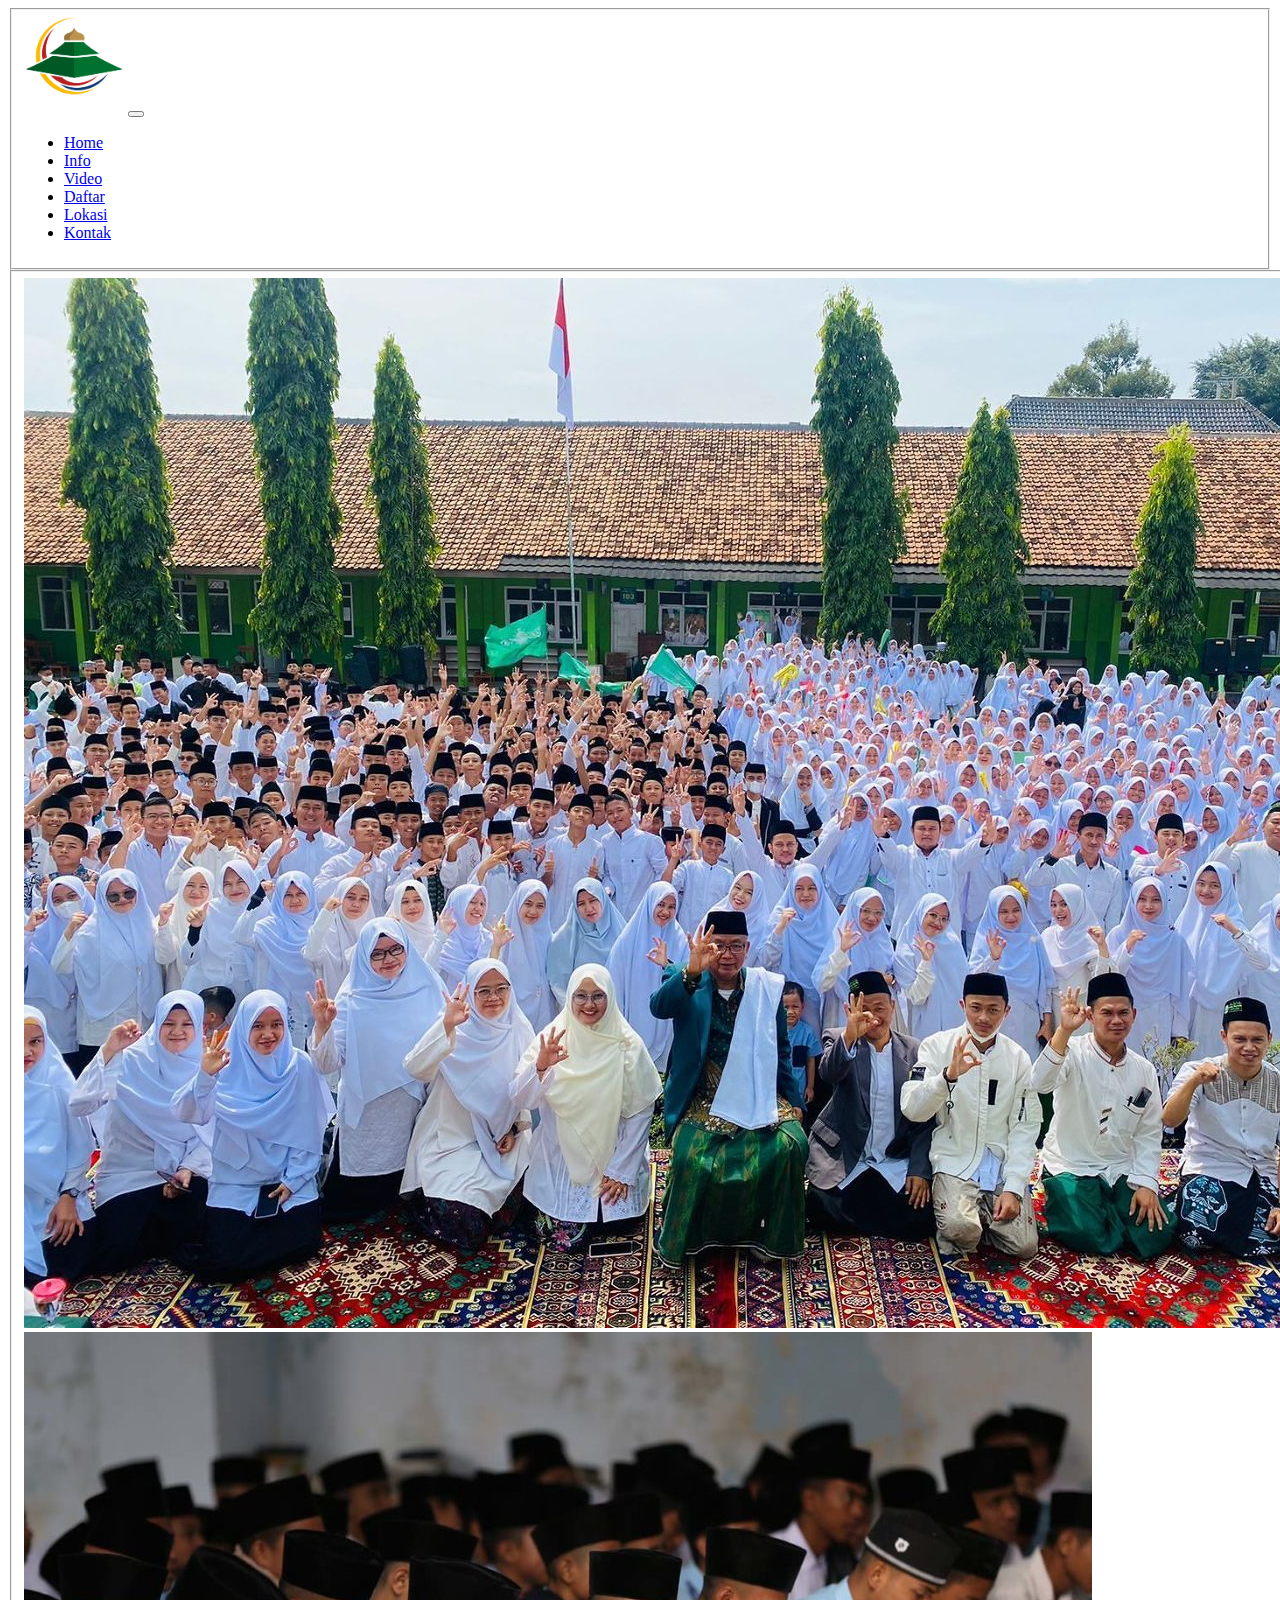
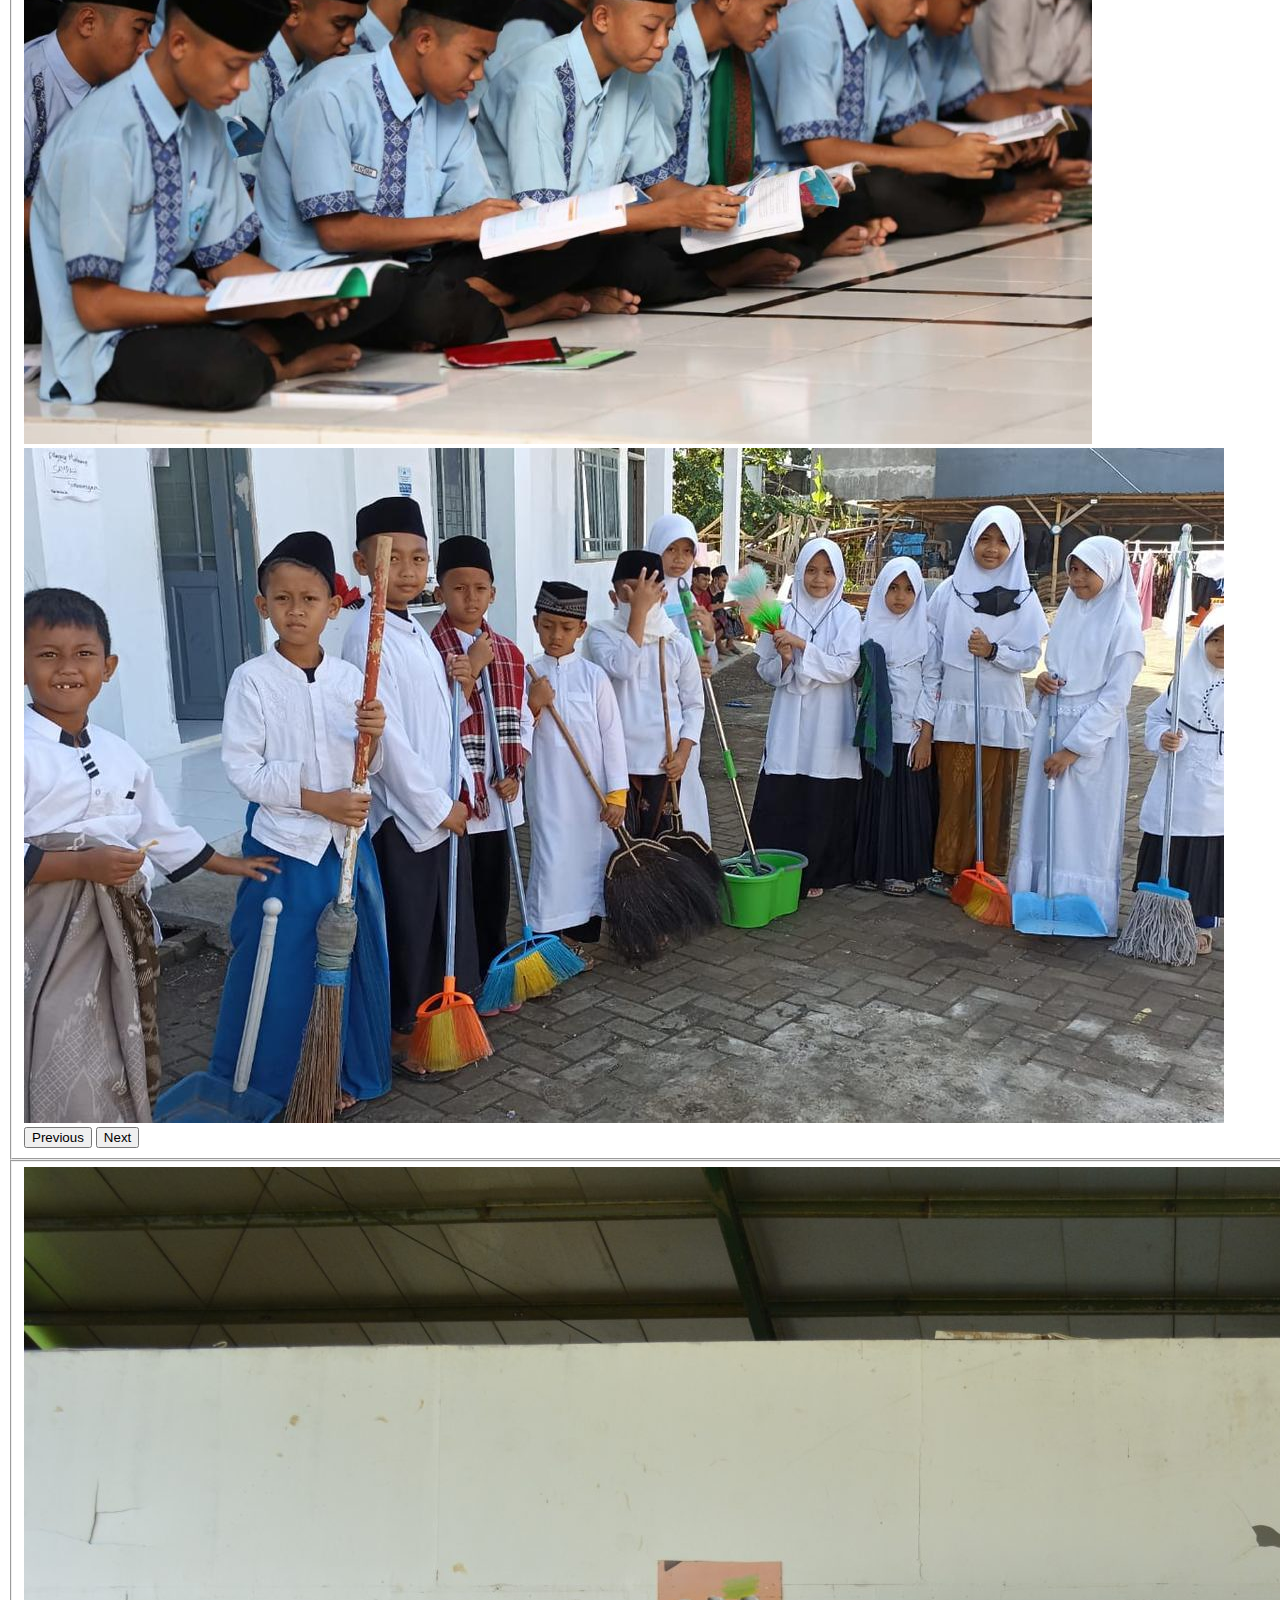
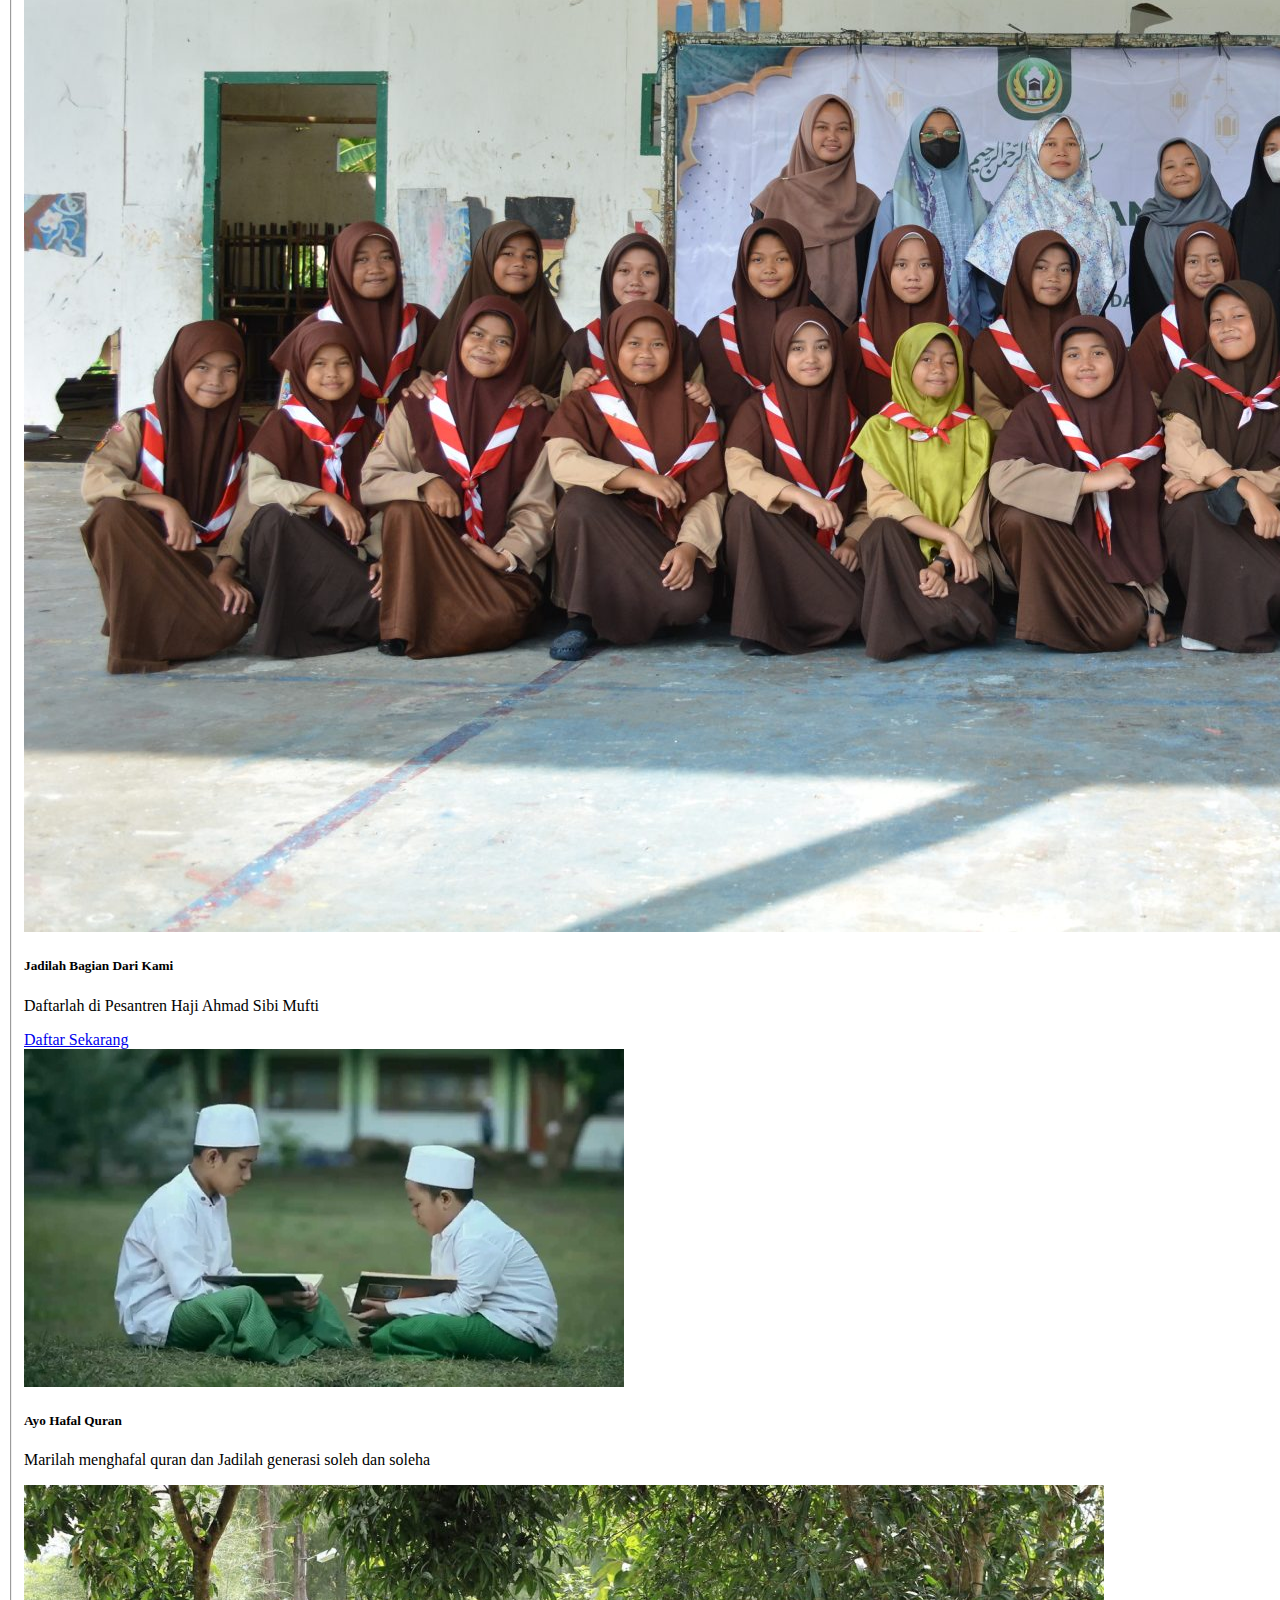
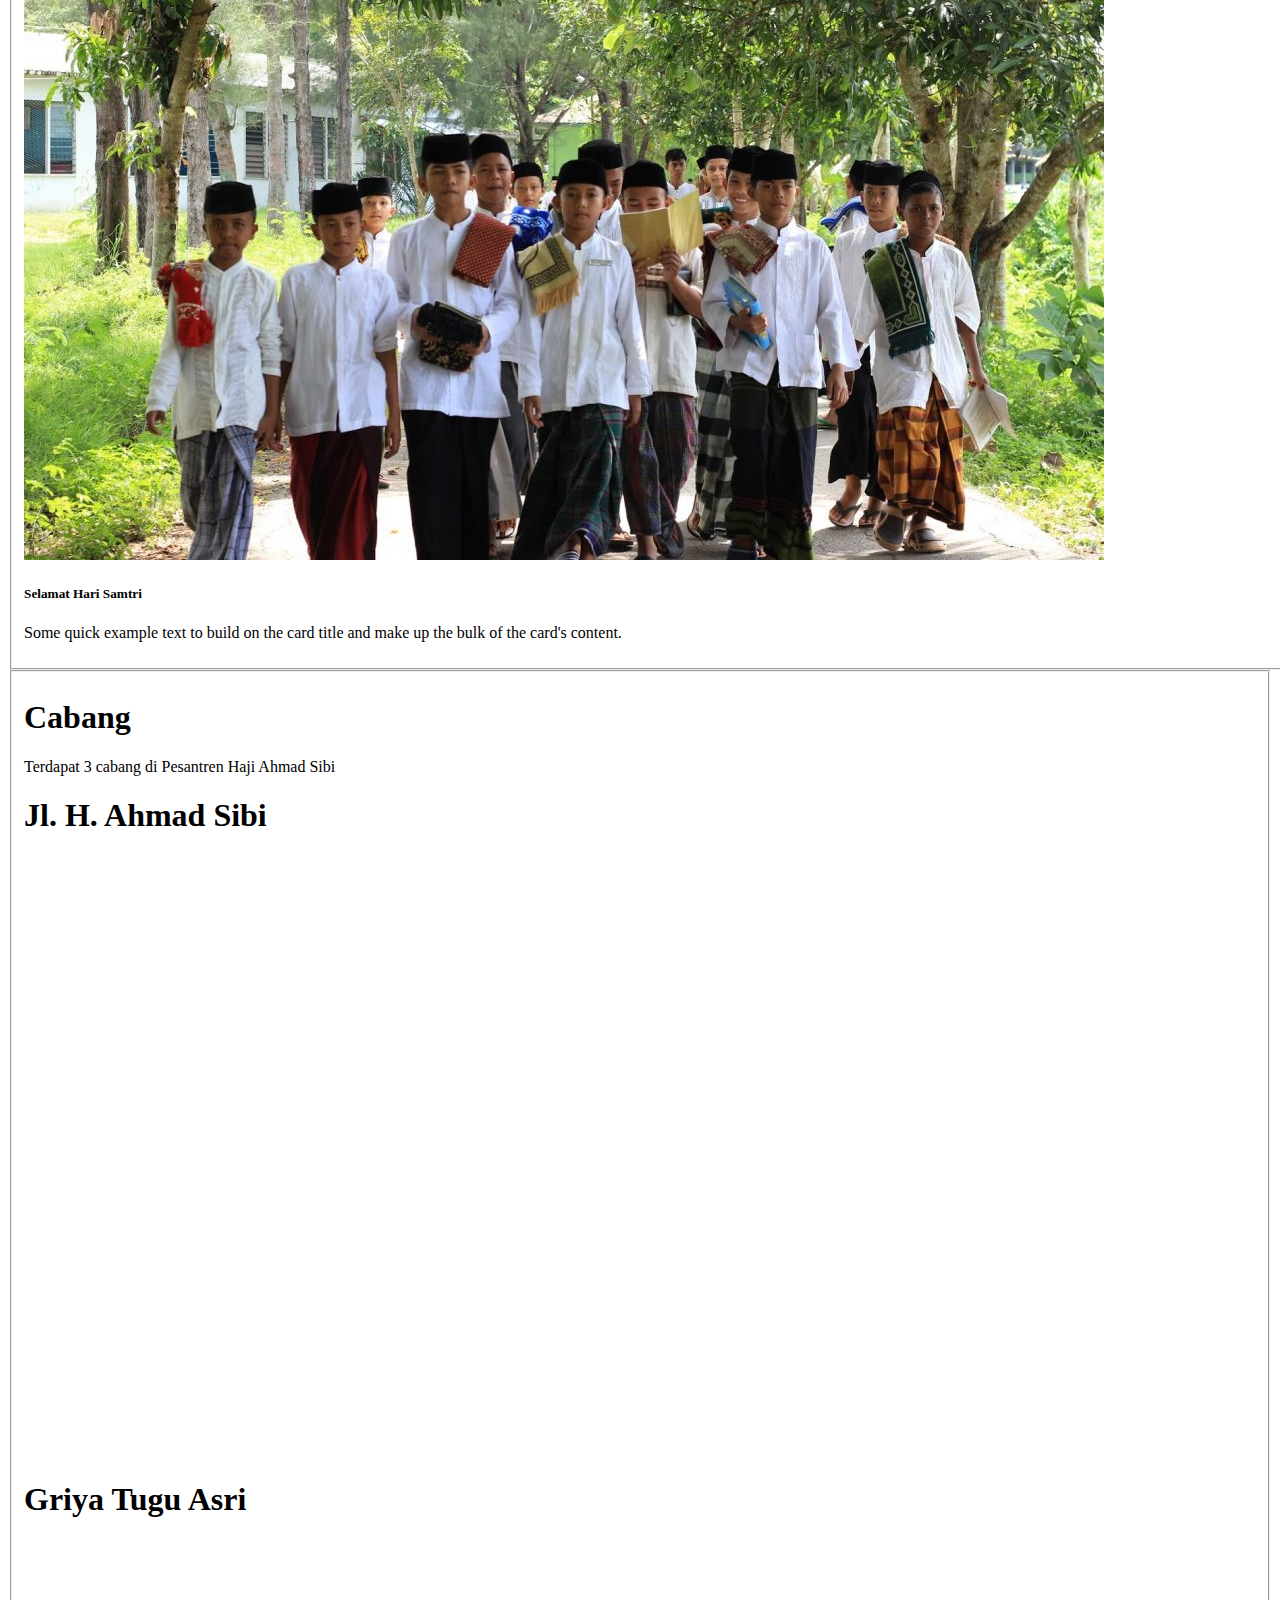
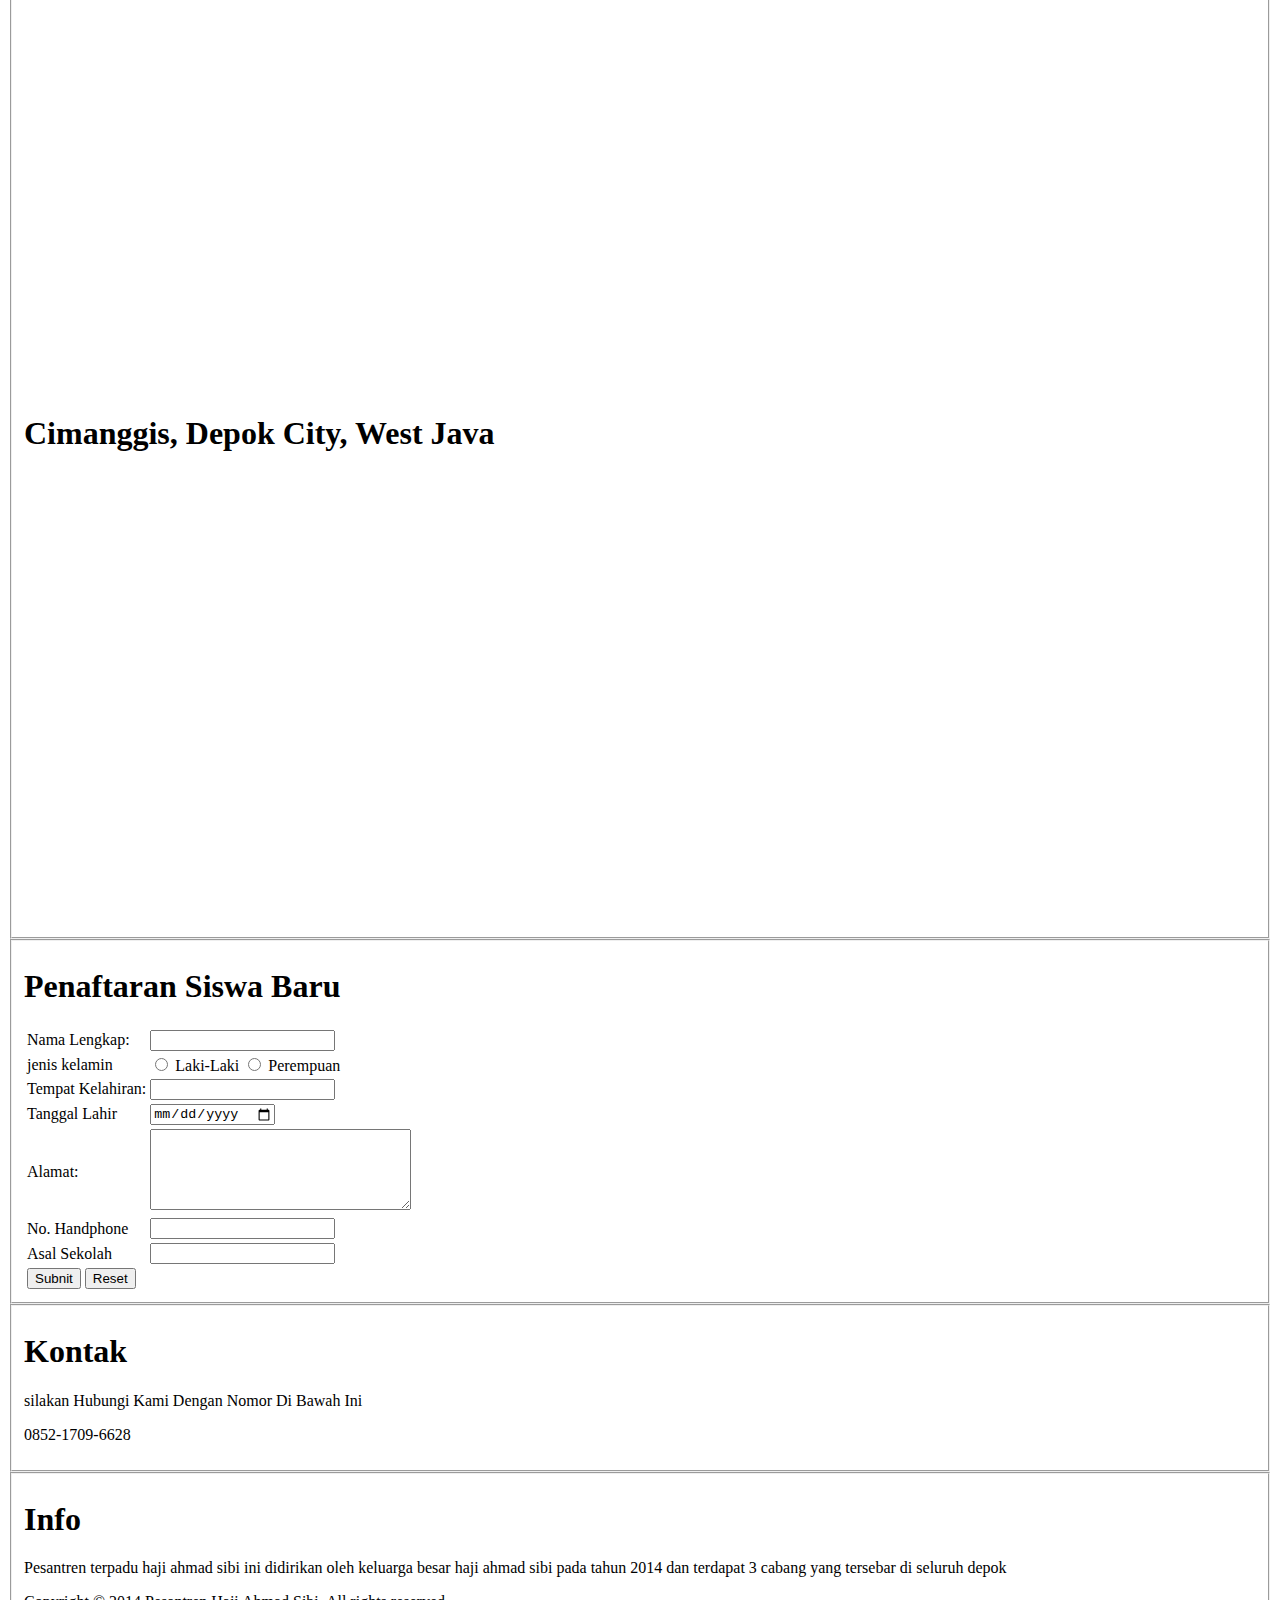
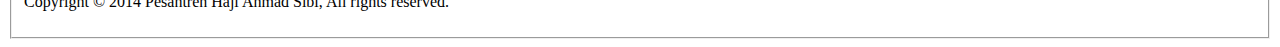
<file: Project1/index.html>
<!doctype html>
<html lang="en">
  <head>
    <meta charset="utf-8">
    <meta name="viewport" content="width=device-width, initial-scale=1">
    <title>Pesantren Haji Ahmad Sibi</title>
    <link href="https://cdn.jsdelivr.net/npm/bootstrap@5.3.2/dist/css/bootstrap.min.css" rel="stylesheet" integrity="sha384-T3c6CoIi6uLrA9TneNEoa7RxnatzjcDSCmG1MXxSR1GAsXEV/Dwwykc2MPK8M2HN" crossorigin="anonymous">
  </head>
  <body>

    <fieldset>
    <!-- navbar -->
    <nav class="navbar navbar-expand-lg bg-body-tertiary">
      <div class="container-fluid">
        <a class="navbar-brand" href="#"></a> <img src="logo-pusat-studi-pesantren-FA-.png" width="100px" alt="">
        <button class="navbar-toggler" type="button" data-bs-toggle="collapse" data-bs-target="#navbarNav" aria-controls="navbarNav" aria-expanded="false" aria-label="Toggle navigation">
          <span class="navbar-toggler-icon"></span>
        </button>
        <div class="collapse navbar-collapse" id="navbarNav">
          <ul class="navbar-nav">
            <li class="nav-item">
              <a class="nav-link active" aria-current="page" href="index.html">Home</a>
            </li>
            <li class="nav-item">
              <a class="nav-link" href="info.html">Info</a>
            </li>
            <li class="nav-item">
              <a class="nav-link" href="#">Video</a>
            </li>
            <li class="nav-item">
              <a class="nav-link" href="daftar.html">Daftar</a>
            </li>
            <li class="nav-item">
              <a class="nav-link" href="peta.html">Lokasi</a>
            </li>
            <li class="nav-item">
              <a class="nav-link" href="#">Kontak</a>
            </li>
          </ul>
        </div>
      </div>
    </nav>
    </fieldset>

            <fieldset>
            <!-- imgae slider -->
            <div id="carouselExample" class="carousel slide">
              <div class="carousel-inner">
                <div class="carousel-item active">
                  <img src="x5htz.jpg"
                  class="d-block w-100" alt="...">
                </div>
                <div class="carousel-item">
                  <img src="PONPES.jpg"
                   class="d-block w-100" alt="...">
                </div>
                <div class="carousel-item">
                  <img src="084742300_1639466883-Pesantren_program_beberesih.jpg"
                  class="d-block w-100" alt="...">
                </div>
              </div>
              <button class="carousel-control-prev" type="button" data-bs-target="#carouselExample" data-bs-slide="prev">
                <span class="carousel-control-prev-icon" aria-hidden="true"></span>
                <span class="visually-hidden">Previous</span>
              </button>
              <button class="carousel-control-next" type="button" data-bs-target="#carouselExample" data-bs-slide="next">
                <span class="carousel-control-next-icon" aria-hidden="true"></span>
                <span class="visually-hidden">Next</span>
              </button>
            </div>
            </fieldset>

    <fieldset>
    <!-- cards -->
    <div class="container my-3">
      <div class="row">
          <div class="col">
              <div class="card">
                  <img src="DSC_0172-2048x1365.jpg" class="card-img-top" alt="...">
                  <div class="card-body">
                    <h5 class="card-title">Jadilah Bagian Dari Kami</h5>
                    <p class="card-text">Daftarlah di Pesantren Haji Ahmad Sibi Mufti </p>
                    <a href="daftar.html" class="btn btn-primary">Daftar Sekarang</a>
                  </div>
                </div>
              </div>

                <div class="col">
                  <div class="card">
                      <img src="santri.jpg" class="card-img-top" alt="...">
                      <div class="card-body">
                        <h5 class="card-title">Ayo Hafal Quran</h5>
                        <p class="card-text">Marilah menghafal quran dan Jadilah generasi soleh dan soleha</p>
                      </div>
                    </div>
                  </div>

                    <div class="col">
                      <div class="card">
                          <img src="hari-santri-1-1080x675.jpg" class="card-img-top" alt="...">
                          <div class="card-body">
                            <h5 class="card-title">Selamat Hari Samtri</h5>
                            <p class="card-text">Some quick example text to build on the card title and make up the bulk of the card's content.</p>
                          </div>
                        </div>
                      </div>
                      </fieldset>

                        <fieldset>
                           <!-- Cabang  -->
                          <h1>Cabang</h1>
                          <p>Terdapat 3 cabang di Pesantren Haji Ahmad Sibi</p>
                          <div>
                          <h1>Jl. H. Ahmad Sibi </h1>
                          <iframe src="https://www.google.com/maps/embed?pb=!1m18!1m12!1m3!1d3965.2335568612784!2d106.84131517316953!3d-6.363812062250312!2m3!1f0!2f0!3f0!3m2!1i1024!2i768!4f13.1!3m3!1m2!1s0x2e69ec6b6ab7f98d%3A0xb942bd8d0f948de0!2sJl.%20H.%20Ahmad%20Sibi%2C%20Tugu%2C%20Kec.%20Cimanggis%2C%20Kota%20Depok%2C%20Jawa%20Barat%2016451!5e0!3m2!1sen!2sid!4v1701763300733!5m2!1sen!2sid" width="800" height="600" style="border:0;" allowfullscreen="" loading="lazy" referrerpolicy="no-referrer-when-downgrade"></iframe>
                          </div>
                                                 
                          <div>
                          <h1>Griya Tugu Asri</h1>
                          <iframe src="https://www.google.com/maps/embed?pb=!1m18!1m12!1m3!1d3965.2369528764366!2d106.83871837316958!3d-6.363372062246164!2m3!1f0!2f0!3f0!3m2!1i1024!2i768!4f13.1!3m3!1m2!1s0x2e69ec6b3da26fc3%3A0xd1d985142c4ac40!2sGriya%20Tugu%20Asri!5e0!3m2!1sen!2sid!4v1702347502378!5m2!1sen!2sid" width="600" height="450" style="border:0;" allowfullscreen="" loading="lazy" referrerpolicy="no-referrer-when-downgrade"></iframe>
                          </div>
                                                
                          <div>
                          <h1>Cimanggis, Depok City, West Java</h1>
                          <iframe src="https://www.google.com/maps/embed?pb=!1m18!1m12!1m3!1d63443.292817746944!2d106.83356568514252!3d-6.367407062790167!2m3!1f0!2f0!3f0!3m2!1i1024!2i768!4f13.1!3m3!1m2!1s0x2e69ec8fbc857d93%3A0x57ebdaaddab11290!2sCimanggis%2C%20Depok%20City%2C%20West%20Java!5e0!3m2!1sen!2sid!4v1702347678105!5m2!1sen!2sid" width="600" height="450" style="border:0;" allowfullscreen="" loading="lazy" referrerpolicy="no-referrer-when-downgrade"></iframe>
                          </div>
                        </fieldset>

                <fieldset>
                   <!-- daftar -->
                  <h1>Penaftaran Siswa Baru</h1>
                  <table>
                    <tr>
                      <td>Nama Lengkap:</td>
                      <td>
                          <input type="text" name="customername">
                      </td>
                  </tr>

                  <tr>
                    <td>jenis kelamin</td>
                    <td>
                      <input type="radio" name="Laki-Laki"> Laki-Laki
                      <input type="radio" name="Perempuan"> Perempuan
                    </td>
                  </tr>

                  <tr>
                    <td>Tempat Kelahiran:</td>
                    <td>
                        <input type="text" name="customername">
                    </td>
                </tr>

                <tr>
                  <td>Tanggal Lahir</td>
                  <td>
                    <input type="date">
                  </td>
                </tr>

                  <tr>
                      <td>Alamat:</td>
                      <td>
                          <textarea name="address" cols="30" rows="5"></textarea>
                      </td>
                  </tr>

                  <tr>
                    <td>No. Handphone</td>
                    <td>
                      <input type="number" name="telephone">
                    </td>
                </tr>

                <tr>
                  <td>Asal Sekolah</td>
                  <td>
                    <input type="text" name="customername">
                  </td>
              </tr>

                <tr>
                  <td>
                    <button type="submit" class="btm-blue">Subnit</button>
                    <button type="reset" class="btm-red">Reset</button>
                  </td>
                </tr>
                </table>
              </fieldset>
                  
              <!-- Kontak -->
              <fieldset>
                <h1>Kontak</h1>
                <td>
                  <p>silakan Hubungi Kami Dengan Nomor Di Bawah Ini</p>
                  <p>0852-1709-6628</p>
                </td>
              </fieldset>

                <!-- info -->
                <fieldset>
                    <h1>Info</h1>
                    <td>
                      <p>Pesantren terpadu haji ahmad sibi ini didirikan oleh keluarga besar haji ahmad sibi pada tahun 2014 dan terdapat 3 cabang yang tersebar di seluruh depok</p>
                      <p>Copyright © 2014 Pesantren Haji Ahmad Sibi, All rights reserved.</p>    
                    </td>
                  </tr>
                </fieldset>

<script src="https://cdn.jsdelivr.net/npm/bootstrap@5.3.2/dist/js/bootstrap.bundle.min.js" integrity="sha384-C6RzsynM9kWDrMNeT87bh95OGNyZPhcTNXj1NW7RuBCsyN/o0jlpcV8Qyq46cDfL" crossorigin="anonymous"></script>

</body>
</html>
</file>
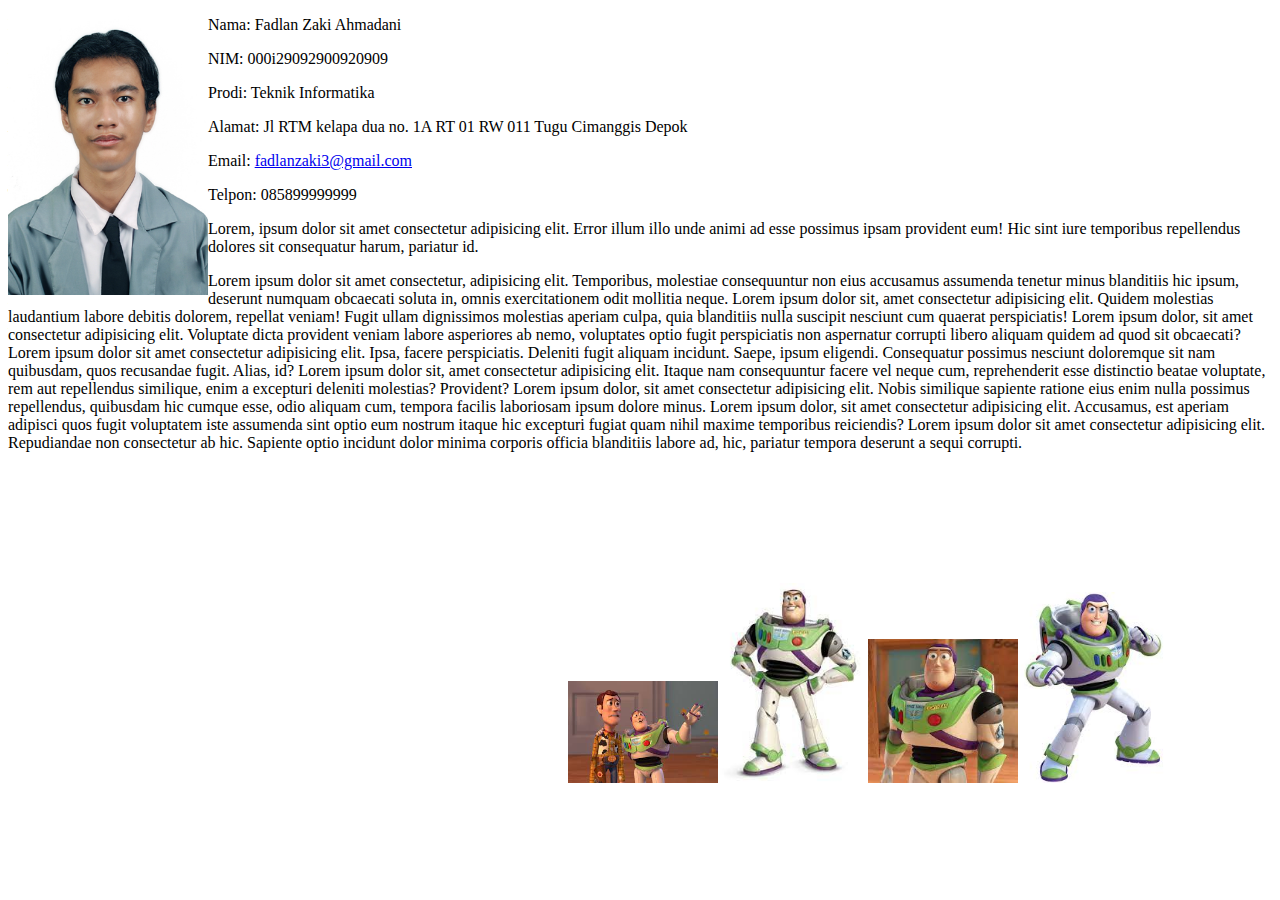
<file: praktikum4.html>
<!DOCTYPE html>
<html lang="en">
<head>
    <meta charset="UTF-8">
    <meta name="viewport" content="width=device-width, initial-scale=1.0">
    <title>Directory Profile Page</title>
</head>
<body>
    
    <table>

        <style type="text/css">

            .img_dmg
            {
                float: left;
            }
    
        </style>

    <img class="img_dmg" src="Untitled-0034 (1).jpg" alt="" width="200">
        

        <p>Nama: Fadlan Zaki Ahmadani</p>
    <tr>
    </tr>
        <p>NIM: 000i29092900920909</p>
    <tr>
    </tr>
        <p>Prodi: Teknik Informatika</p>
    <tr>
    </tr>
        <p>Alamat: Jl RTM kelapa dua no. 1A RT 01 RW 011 Tugu Cimanggis Depok</p>
    <tr>
    </tr>
        <p>Email: <a href="https://mail.google.com/mail/u/0/?tab=rm&ogbl#inbox">fadlanzaki3@gmail.com</a></p>
    <tr>
    </tr>
        <p>Telpon: 085899999999</p>
    <tr>
    </tr>
        <div>
        <p style="border: 10px white;">
            Lorem, ipsum dolor sit amet consectetur adipisicing elit. Error illum illo unde animi ad esse possimus ipsam provident eum! Hic sint iure temporibus repellendus dolores sit consequatur harum, pariatur id.
        </p>
        </div>

        <p>
            Lorem ipsum dolor sit amet consectetur, adipisicing elit. Temporibus, molestiae consequuntur non eius accusamus assumenda tenetur minus blanditiis hic ipsum, deserunt numquam obcaecati soluta in, omnis exercitationem odit mollitia neque.
            Lorem ipsum dolor sit, amet consectetur adipisicing elit. Quidem molestias laudantium labore debitis dolorem, repellat veniam! Fugit ullam dignissimos molestias aperiam culpa, quia blanditiis nulla suscipit nesciunt cum quaerat perspiciatis!
            Lorem ipsum dolor, sit amet consectetur adipisicing elit. Voluptate dicta provident veniam labore asperiores ab nemo, voluptates optio fugit perspiciatis non aspernatur corrupti libero aliquam quidem ad quod sit obcaecati?
            Lorem ipsum dolor sit amet consectetur adipisicing elit. Ipsa, facere perspiciatis. Deleniti fugit aliquam incidunt. Saepe, ipsum eligendi. Consequatur possimus nesciunt doloremque sit nam quibusdam, quos recusandae fugit. Alias, id?
            Lorem ipsum dolor sit, amet consectetur adipisicing elit. Itaque nam consequuntur facere vel neque cum, reprehenderit esse distinctio beatae voluptate, rem aut repellendus similique, enim a excepturi deleniti molestias? Provident?
            Lorem ipsum dolor, sit amet consectetur adipisicing elit. Nobis similique sapiente ratione eius enim nulla possimus repellendus, quibusdam hic cumque esse, odio aliquam cum, tempora facilis laboriosam ipsum dolore minus.
            Lorem ipsum dolor, sit amet consectetur adipisicing elit. Accusamus, est aperiam adipisci quos fugit voluptatem iste assumenda sint optio eum nostrum itaque hic excepturi fugiat quam nihil maxime temporibus reiciendis?
            Lorem ipsum dolor sit amet consectetur adipisicing elit. Repudiandae non consectetur ab hic. Sapiente optio incidunt dolor minima corporis officia blanditiis labore ad, hic, pariatur tempora deserunt a sequi corrupti.
        </p>
    <tr>
    </tr>
        <iframe width="560" height="315" src="https://www.youtube.com/embed/EMjYgK4j5z4?si=3Ur587YI_THyo_8P" title="YouTube video player" frameborder="0" allow="accelerometer; autoplay; clipboard-write; encrypted-media; gyroscope; picture-in-picture; web-share" allowfullscreen></iframe>

        <img src="Buzz Lightyear Everyware.jpg" alt="buttom" width="150">
        <img src="Buzz Lightyear.jpg" alt="left" width="150">
        <img src="Buzz Lightyear (1).jpg" alt="left" width="150">
        <img src="Buzz Lightyear (2).jpg" alt="left" width="150">

</table>
</body>
</html>
</file>
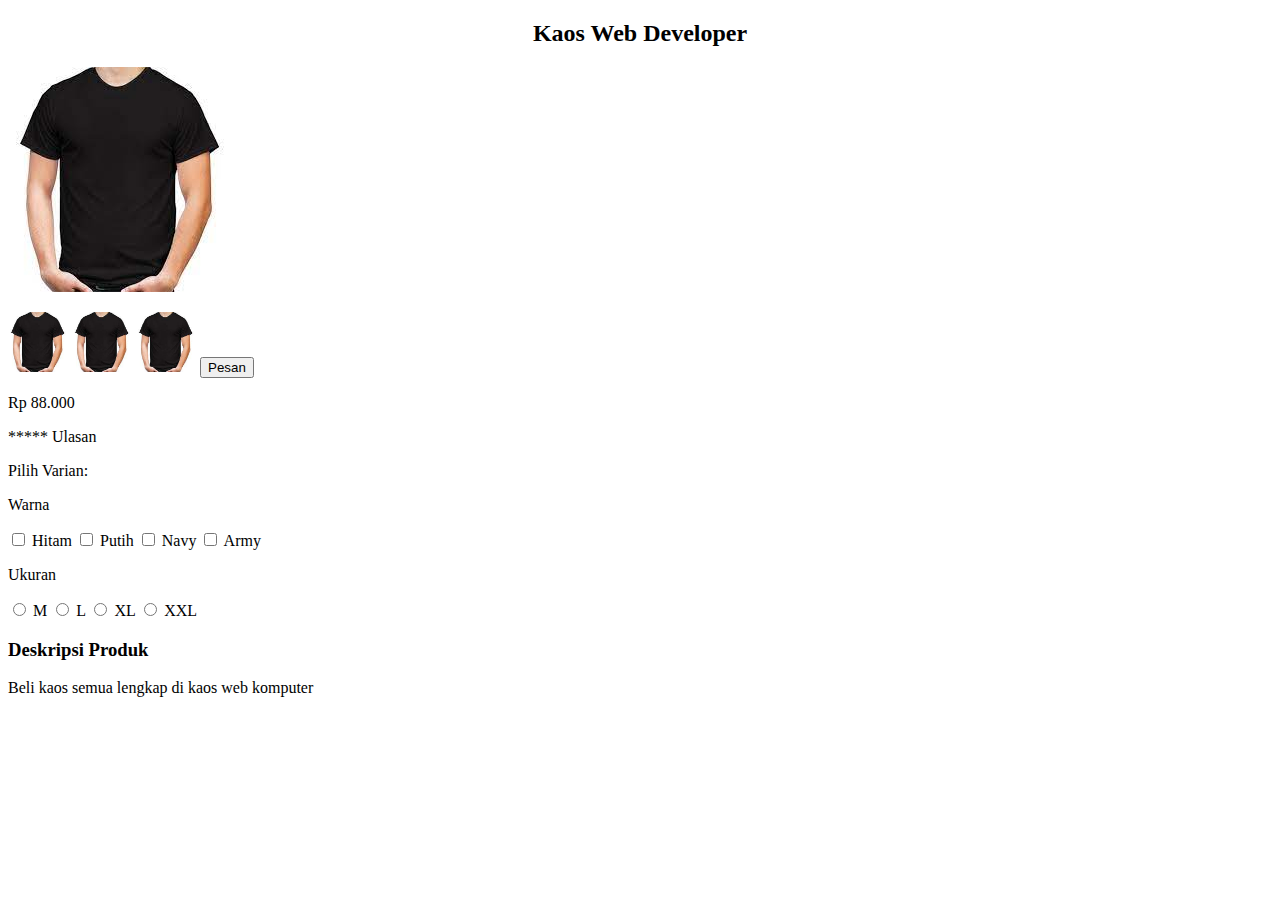
<file: Praktikum2/file produk1_0110223038_fadlan.html>
<!DOCTYPE html>
<html>
    <head>
        <title>Kaos Web Developer</title>
    </head>
    <body>
        <center><h2>Kaos Web Developer</h2></center>
        <img src="kaos hitam.jpg" alt="">
        <p></p>
        <img src="kaos hitam.jpg" alt="bottom" width="60">
        <img src="kaos hitam.jpg" alt="left" width="60">
        <img src="kaos hitam.jpg" alt="left" width="60">
        <button>Pesan</button>
        <p>Rp 88.000</p>
        <P>***** Ulasan</P>
        <p>Pilih Varian:</p>
        
        <p>Warna</p>
        <input type="checkbox" id="checkbox1" name="Hitam">
        <label for="checkbox1">Hitam</label>
        <input type="checkbox" id="checkbox1" name="Putih">
        <label for="checkbox1">Putih</label>
        <input type="checkbox" id="checkbox1" name="Navy">
        <label for="checkbox1">Navy</label>
        <input type="checkbox" id="checkbox1" name="Army">
        <label for="checkbox1">Army</label>

        <p>Ukuran</p>
        <input type="radio" id="radio" name="M">
        <label for="radio">M</label>
        <input type="radio" id="radio" name="L">
        <label for="radio">L</label>
        <input type="radio" id="radio" name="XL">
        <label for="radio">XL</label>
        <input type="radio" id="radio" name="XXL">
        <label for="radio">XXL</label>
        
        <h3>Deskripsi Produk</h3>
        <p>Beli kaos semua lengkap di kaos web komputer</p>    
    </body>

</html>
</file>
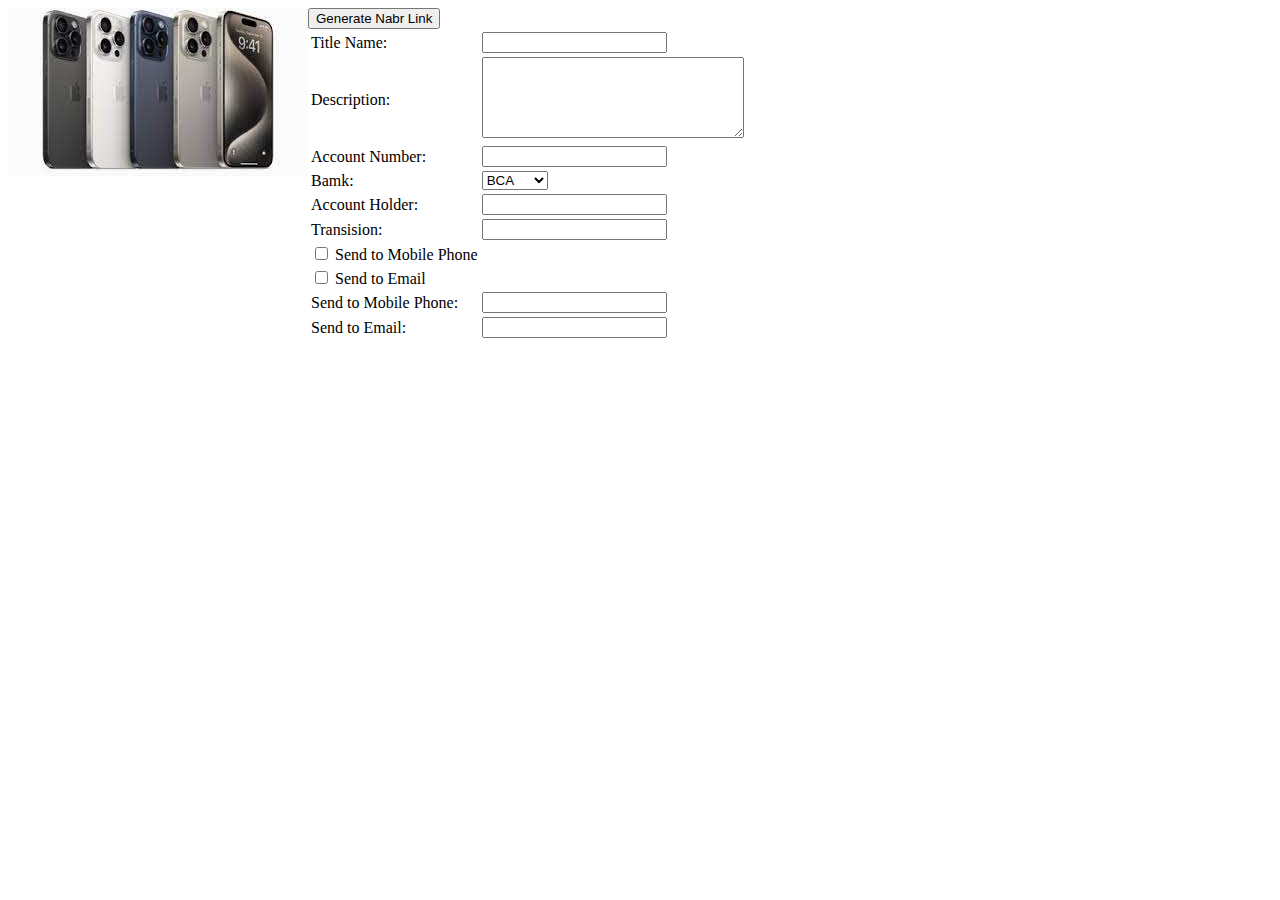
<file: Praktikum3/form_pemesanan_barang.html>
<!DOCTYPE html>
<html lang="en">
<head>
    <meta charset="UTF-8">
    <meta name="viewport" content="width=device-width, initial-scale=1.0">
    <title>Form Pemesanan Barang</title>
</head>
<body>

    <form action="hasil_form_pemesanan_barang.html">
        <style type="text/css">

            .img_dmg
            {
                float: left;
            }
    
        </style>
    
        <img class="img_dmg" src="download (3).jpg" alt="">
        
        <table>
            <tr>
                <td>Title Name:</td>
                <td>
                    <input type="text" name="namaproduk">
                </td>
            </tr>
    
            <tr>
                <td>Description:</td>
                <td>
                    <textarea name="Description" cols="30" rows="5"></textarea>
                </td>
            </tr>
    
            <tr>
                 <td>Account Number:</td>
                <td>
                        <input type="text" name="accountnumber">
                </td>
            </tr>
    
            <tr>
                <td>Bamk:</td>
                <td>
                    <select name='bank'>
                        <option value='bca'>BCA</option>
                        <option value='mandiri'>Mandiri</option>
                        <option value='bcn'>BCN</option>
                      </select>
                </td>
            </tr>
    
            <tr>
                <td>Account Holder:</td>
                <td>
                    <input type="text" name="accountholder">
                </td>
            </tr>
    
            <tr>
                <td>Transision:</td>
               <td>
                    <input type="number" name="ttransision">
               </td>
           </tr>
    
           <tr>
                <td>
                    <input type="checkbox" value="send to mobile phone"> Send to Mobile Phone
                </td>
            </tr>
    
            <tr>
                <td>
                    <input type="checkbox" value="send to email"> Send to Email
                </td>
            </tr>
    
            <tr>
                <td>Send to Mobile Phone:</td>
                <td>
                    <input type="text" name="send to mobile phone">
                </td>
            </tr>
    
            <tr>
                <td>Send to Email:</td>
                <td>
                    <input type="text" name="send to email">
                </td>
            </tr>
            
        <tr>
            <button type="submit">Generate Nabr Link</button>
        </tr>
    
        </table>
        
    </body>
    </form>

</html>
</file>
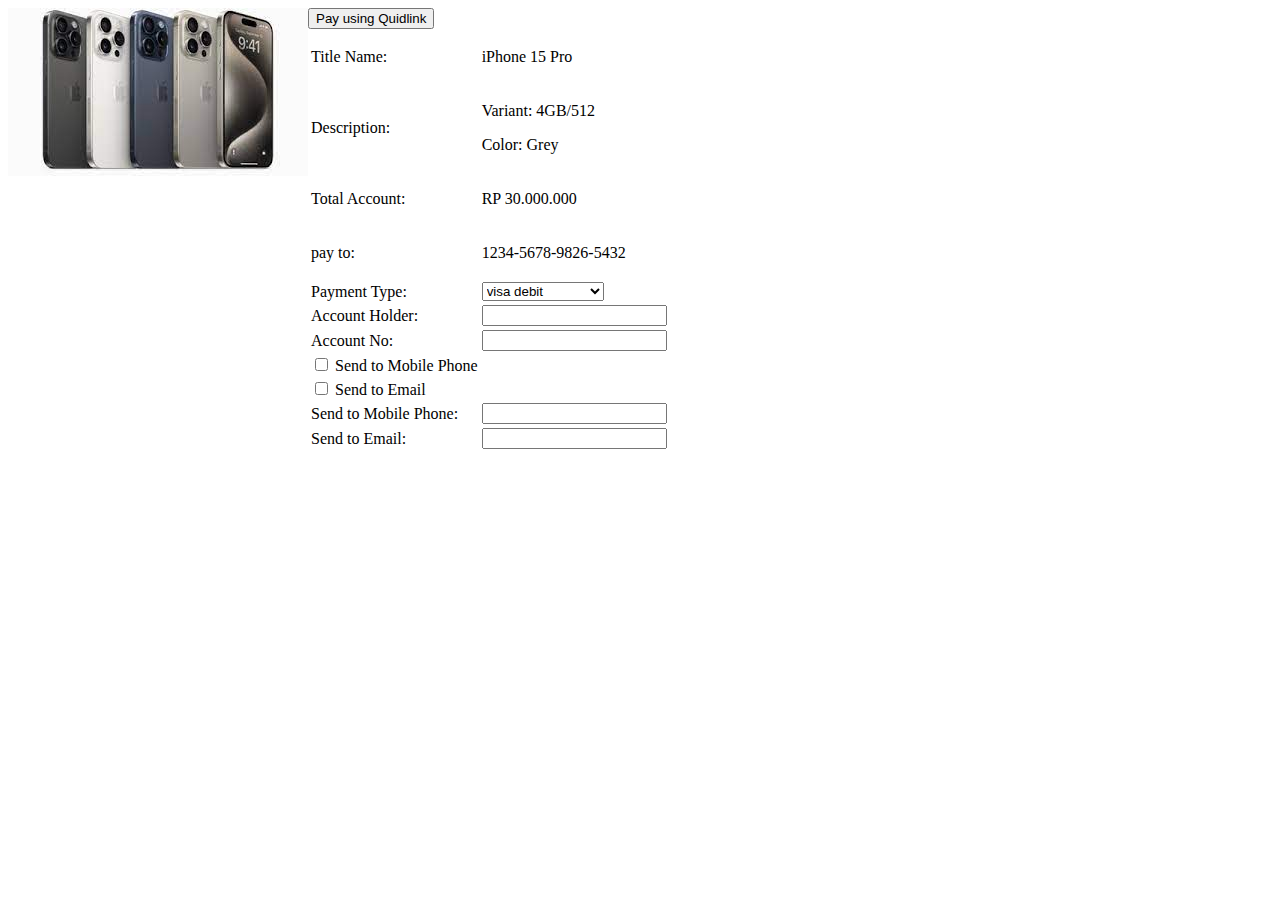
<file: Praktikum3/hasil_form_pemesanan_barang.html>
<!DOCTYPE html>
<html lang="en">
<head>
    <meta charset="UTF-8">
    <meta name="viewport" content="width=device-width, initial-scale=1.0">
    <title>hasil form pemesanan barang</title>
</head>
<body>

    <style type="text/css">

            .img_dmg
            {
                float: left;
            }
    
        </style>
    
        <img class="img_dmg" src="download (3).jpg" alt="">
        
        <table>
            <tr>
                <td>Title Name:</td>
                <td>
                    <p>iPhone 15 Pro</p>
                </td>
            </tr>

            <tr>
                <td>Description:</td>
                <td>
                    <p>Variant: 4GB/512</p>
                    <p>Color: Grey</p>
                </td>
            </tr>

            <tr>
                <td>Total Account:</td>
                <td>
                    <p>RP 30.000.000</p>
                </td>
            </tr>

            <tr>
                <td>pay to:</td>
                <td>
                    <p>1234-5678-9826-5432</p>
                </td>
            </tr>

            <tr>
                <td>Payment Type:</td>
                <td>
                    <select name='bank'>
                        <option value='visa debit'>visa debit</option>
                        <option value='mastercard debit'>Mastercard debit</option>
                      </select>
                </td>
            </tr>

            <tr>
                <td>Account Holder:</td>
                <td>
                    <input type="text" name="accountholder">
                </td>
            </tr>

            <tr>
                <td>Account No:</td>
                <td>
                    <input type="text" name="accountno">
                </td>
            </tr>

            <tr>
                <td>
                    <input type="checkbox" value="send to mobile phone"> Send to Mobile Phone
                </td>
            </tr>

            <tr>
                <td>
                    <input type="checkbox" value="send to email"> Send to Email
                </td>
            </tr>

            <tr>
                <td>Send to Mobile Phone:</td>
                <td>
                    <input type="text" name="send to mobile phone">
                </td>
            </tr>

            <tr>
                <td>Send to Email:</td>
                <td>
                    <input type="text" name="send to email">
                </td>
            </tr>

            <tr>
                <button type="submit">Pay using Quidlink</button>
            </tr>
    
</body>
</html>
</file>
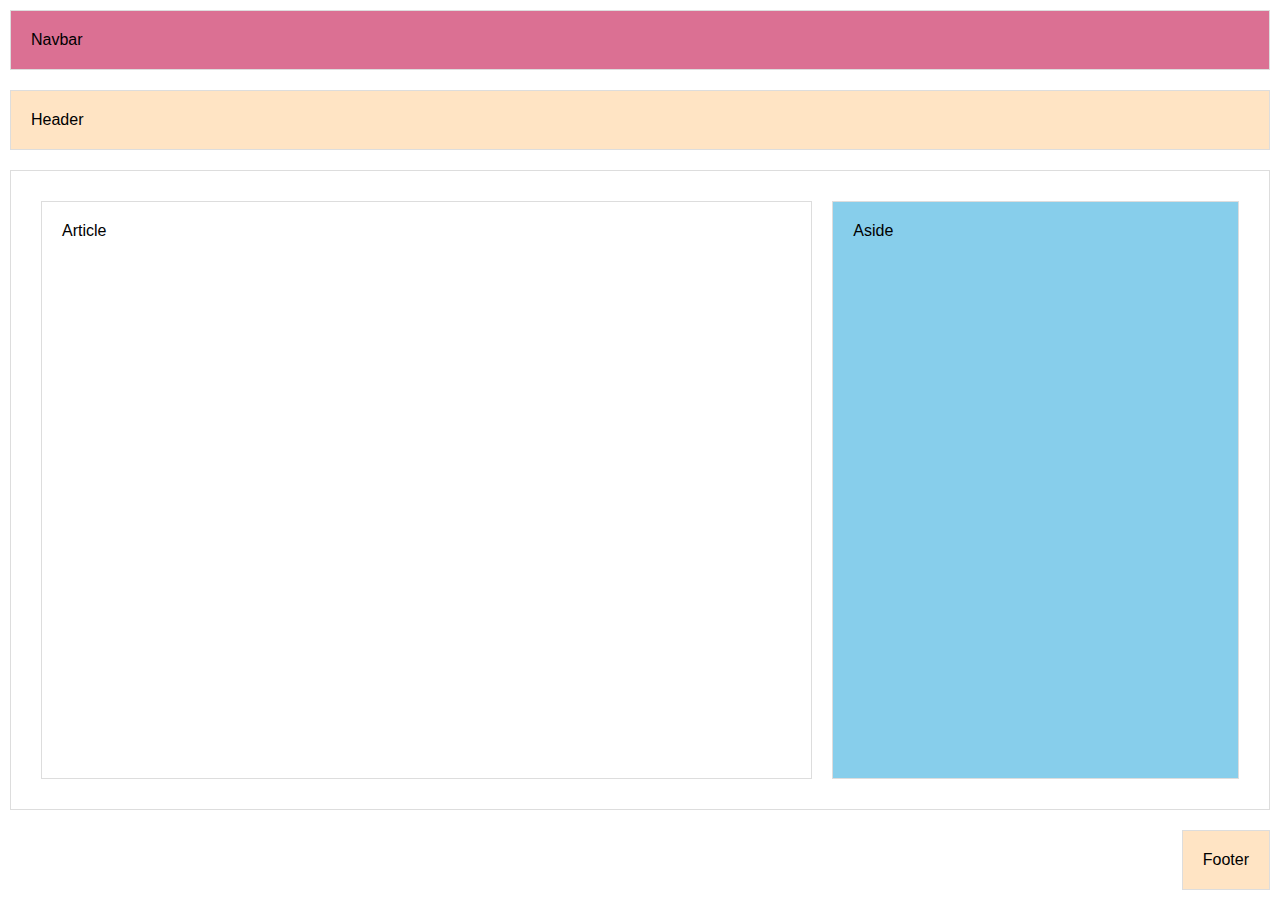
<file: Praktikum8/praktikkum8.html>
<!DOCTYPE html>
<html lang="en">
<head>
  <meta charset="UTF-8">
  <meta name="viewport" content="width=device-width, initial-scale=1.0">
  <link rel="stylesheet" href="styles.css">
  <title>Flexbox Layout</title>
</head>
<body>
  <div class="container">
    <nav>Navbar</nav>
    <header>Header</header>
    <main>
      <article>Article</article>
      <aside>Aside</aside>
    </main>
    <footer>Footer</footer>
  </div>
</body>
</html>
</file>
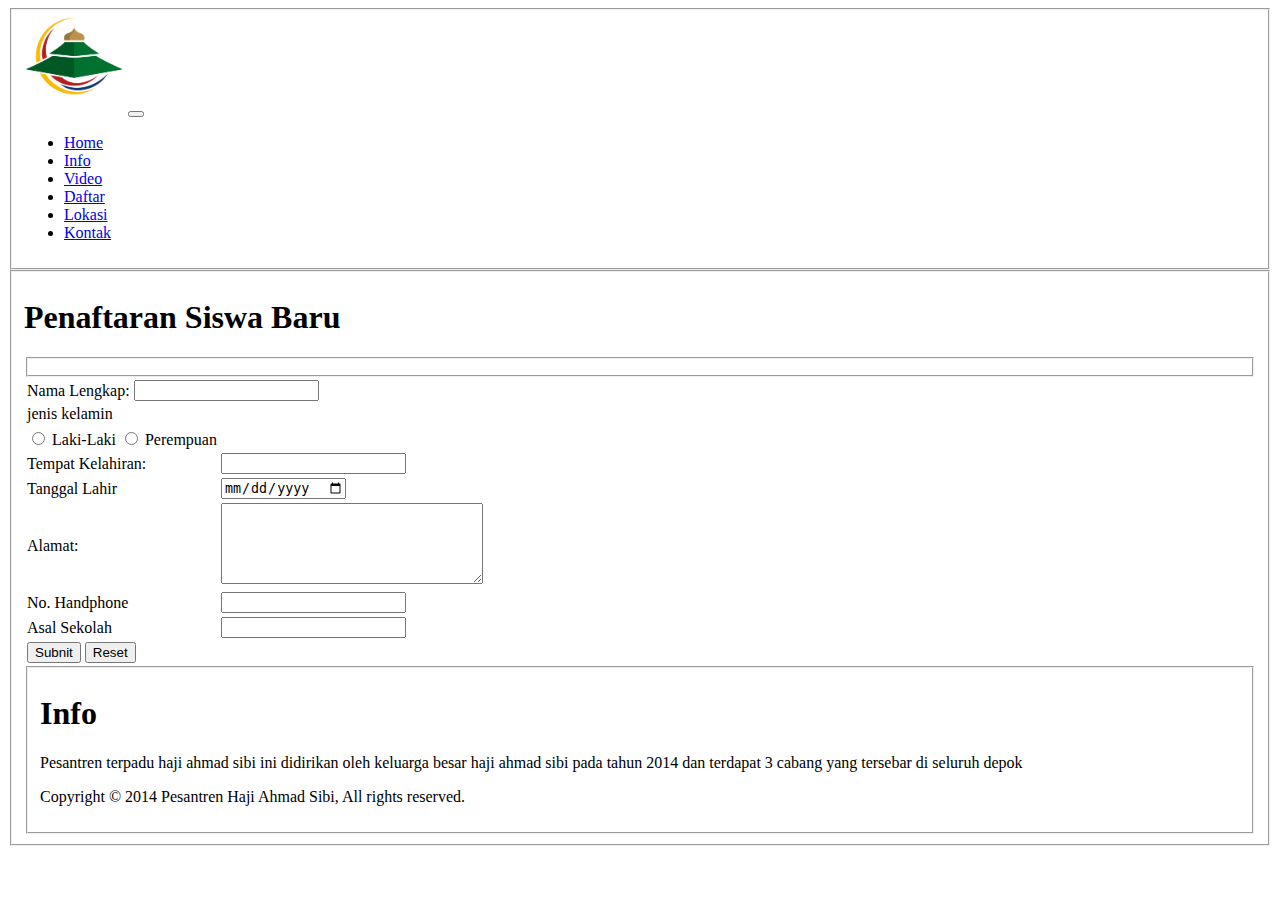
<file: Project1/daftar.html>
<!doctype html>
<html lang="en">
  <head>
    <meta charset="utf-8">
    <meta name="viewport" content="width=device-width, initial-scale=1">
    <title>Pesantren Haji Ahmad Sibi</title>
    <link href="https://cdn.jsdelivr.net/npm/bootstrap@5.3.2/dist/css/bootstrap.min.css" rel="stylesheet" integrity="sha384-T3c6CoIi6uLrA9TneNEoa7RxnatzjcDSCmG1MXxSR1GAsXEV/Dwwykc2MPK8M2HN" crossorigin="anonymous">
  </head>
  <body>
    
    <fieldset>
    <!-- navbar -->
    <nav class="navbar navbar-expand-lg bg-body-tertiary">
      <div class="container-fluid">
        <a class="navbar-brand" href="#"></a> <img src="logo-pusat-studi-pesantren-FA-.png" width="100px" alt="">
        <button class="navbar-toggler" type="button" data-bs-toggle="collapse" data-bs-target="#navbarNav" aria-controls="navbarNav" aria-expanded="false" aria-label="Toggle navigation">
          <span class="navbar-toggler-icon"></span>
        </button>
        <div class="collapse navbar-collapse" id="navbarNav">
          <ul class="navbar-nav">
            <li class="nav-item">
              <a class="nav-link active" aria-current="page" href="index.html">Home</a>
            </li>
            <li class="nav-item">
              <a class="nav-link" href="info.html">Info</a>
            </li>
            <li class="nav-item">
              <a class="nav-link" href="#">Video</a>
            </li>
            <li class="nav-item">
              <a class="nav-link" href="daftar.html">Daftar</a>
            </li>
            <li class="nav-item">
              <a class="nav-link" href="peta.html">Lokasi</a>
            </li>
            <li class="nav-item">
              <a class="nav-link" href="#">Kontak</a>
            </li>
          </ul>
        </div>
      </div>
    </nav>
    </fieldset>

        <fieldset>
        <!-- daftar -->
        <h1>Penaftaran Siswa Baru</h1>
        <table>
          <tr>
            <td>Nama Lengkap:</td>
            <td>
                <input type="text" name="customername">
            </td>
        </tr>
  
        <tr>
          <td>jenis kelamin</td>
          <fieldset>
          <table>
            <td>
              <input type="radio" name="Laki-Laki"> Laki-Laki
              <input type="radio" name="Perempuan"> Perempuan
            </td>
          </tr>
    
          <tr>
            <td>Tempat Kelahiran:</td>
            <td>
                <input type="text" name="customername">
            </td>
        </tr>
    
        <tr>
          <td>Tanggal Lahir</td>
          <td>
            <input type="date">
          </td>
        </tr>
    
          <tr>
              <td>Alamat:</td>
              <td>
                  <textarea name="address" cols="30" rows="5"></textarea>
              </td>
          </tr>
    
          <tr>
            <td>No. Handphone</td>
            <td>
              <input type="number" name="telephone">
            </td>
        </tr>
    
        <tr>
          <td>Asal Sekolah</td>
          <td>
            <input type="text" name="customername">
          </td>
      </tr>
    
        <tr>
          <td>
            <button type="submit">Subnit</button>
            <button type="reset" >Reset</button>
          </td>
        </tr>
        </fieldset>
  
          </table>

<fieldset>
  <!-- info -->
<h1>Info</h1>
<div>
<p>Pesantren terpadu haji ahmad sibi ini didirikan oleh keluarga besar haji ahmad sibi pada tahun 2014 dan terdapat 3 cabang yang tersebar di seluruh depok</p>
<p>Copyright © 2014 Pesantren Haji Ahmad Sibi, All rights reserved.</p>
  
<script src="https://cdn.jsdelivr.net/npm/bootstrap@5.3.2/dist/js/bootstrap.bundle.min.js" integrity="sha384-C6RzsynM9kWDrMNeT87bh95OGNyZPhcTNXj1NW7RuBCsyN/o0jlpcV8Qyq46cDfL" crossorigin="anonymous"></script>
</div>  
</fieldset>

    
</body>
</html>
</file>
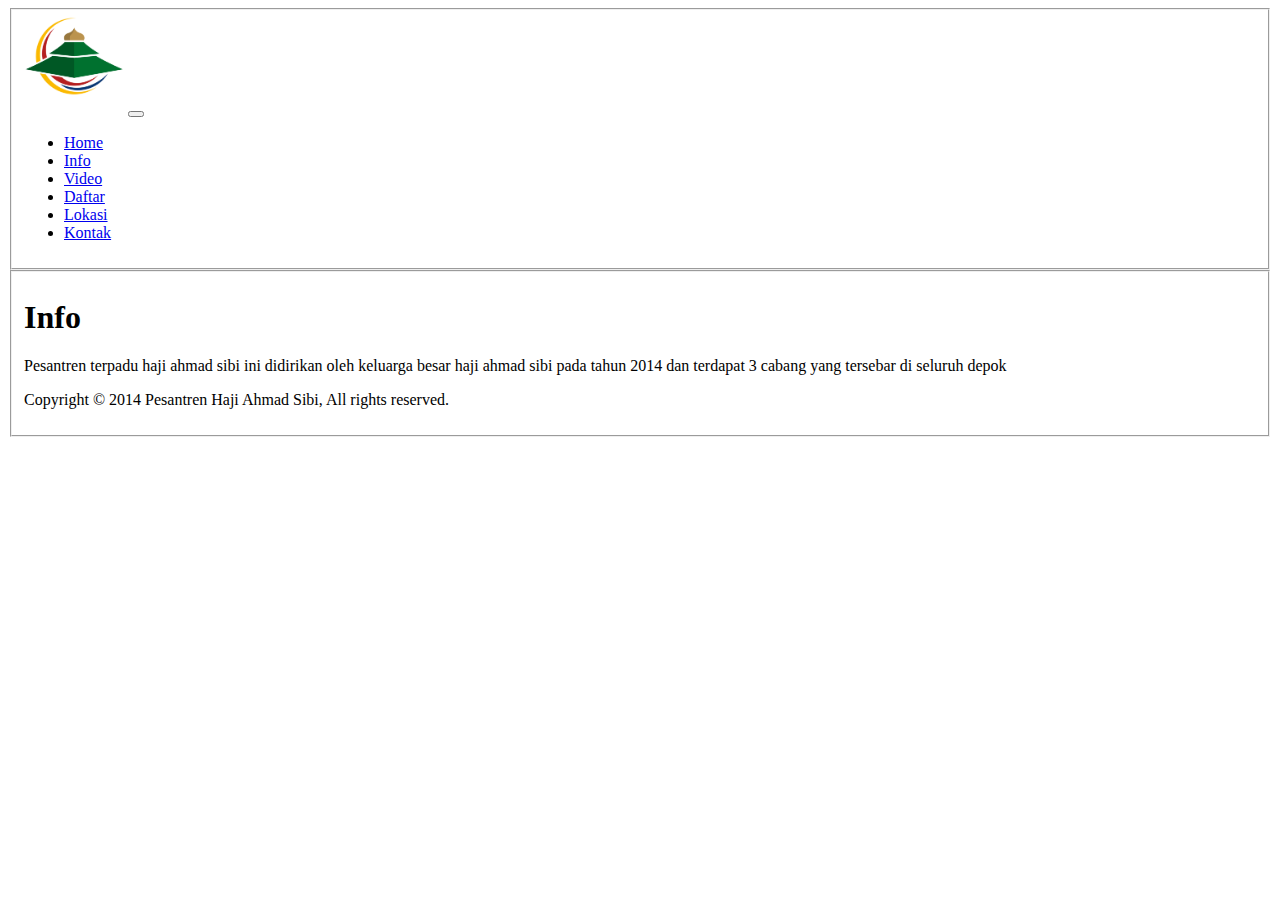
<file: Project1/info.html>
<!doctype html>
<html lang="en">
  <head>
    <meta charset="utf-8">
    <meta name="viewport" content="width=device-width, initial-scale=1">
    <title>Pesantren Haji Ahmad Sibi</title>
    <link href="https://cdn.jsdelivr.net/npm/bootstrap@5.3.2/dist/css/bootstrap.min.css" rel="stylesheet" integrity="sha384-T3c6CoIi6uLrA9TneNEoa7RxnatzjcDSCmG1MXxSR1GAsXEV/Dwwykc2MPK8M2HN" crossorigin="anonymous">
  </head>
  <body>

    <fieldset>
    <!-- navbar -->
    <nav class="navbar navbar-expand-lg bg-body-tertiary">
      <div class="container-fluid">
        <a class="navbar-brand" href="#"></a> <img src="logo-pusat-studi-pesantren-FA-.png" width="100px" alt="">
        <button class="navbar-toggler" type="button" data-bs-toggle="collapse" data-bs-target="#navbarNav" aria-controls="navbarNav" aria-expanded="false" aria-label="Toggle navigation">
          <span class="navbar-toggler-icon"></span>
        </button>
        <div class="collapse navbar-collapse" id="navbarNav">
          <ul class="navbar-nav">
            <li class="nav-item">
              <a class="nav-link active" aria-current="page" href="index.html">Home</a>
            </li>
            <li class="nav-item">
              <a class="nav-link" href="info.html">Info</a>
            </li>
            <li class="nav-item">
              <a class="nav-link" href="#">Video</a>
            </li>
            <li class="nav-item">
              <a class="nav-link" href="daftar.html">Daftar</a>
            </li>
            <li class="nav-item">
              <a class="nav-link" href="peta.html">Lokasi</a>
            </li>
            <li class="nav-item">
              <a class="nav-link" href="#">Kontak</a>
            </li>
          </ul>
        </div>
      </div>
    </nav>
    </fieldset>

    <fieldset>
    <!-- info -->
    <h1>Info</h1>
    <div>
    <p>Pesantren terpadu haji ahmad sibi ini didirikan oleh keluarga besar haji ahmad sibi pada tahun 2014 dan terdapat 3 cabang yang tersebar di seluruh depok</p>
    <p>Copyright © 2014 Pesantren Haji Ahmad Sibi, All rights reserved.</p>
    </fieldset>
</file>
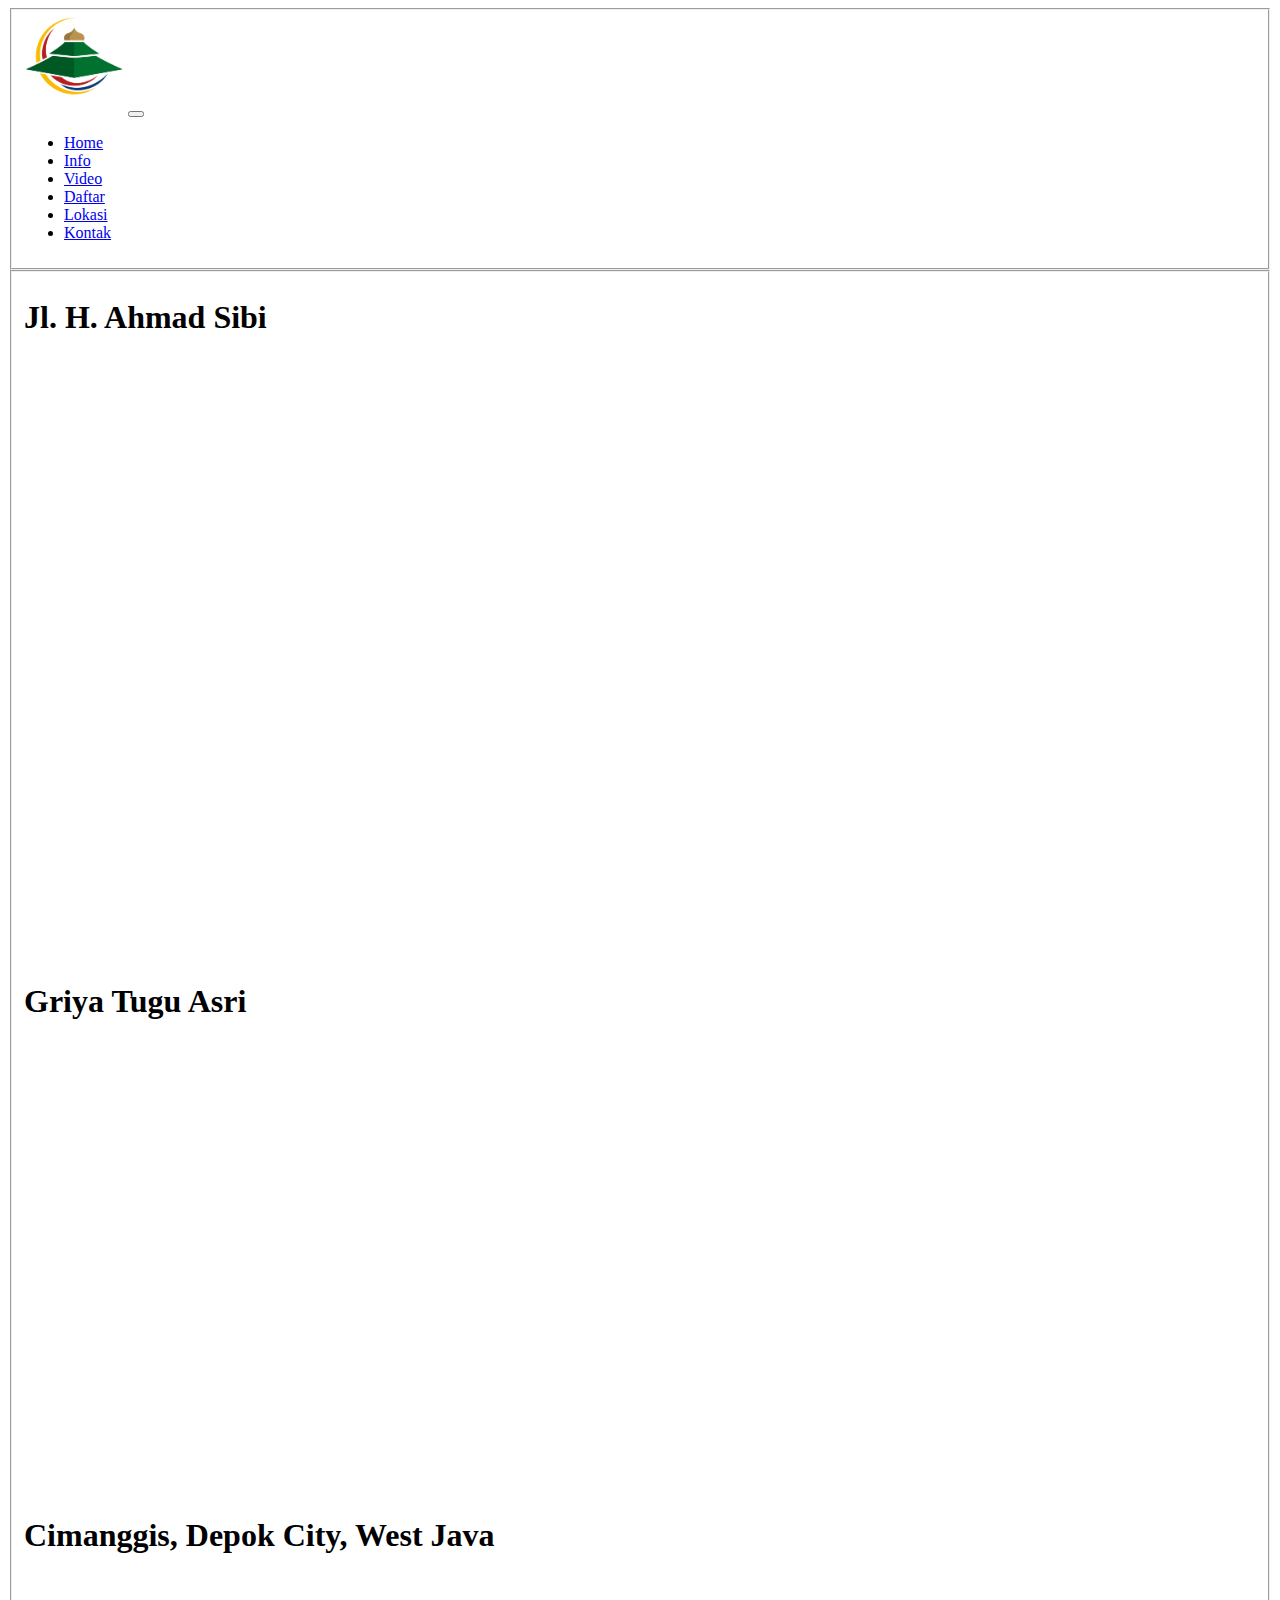
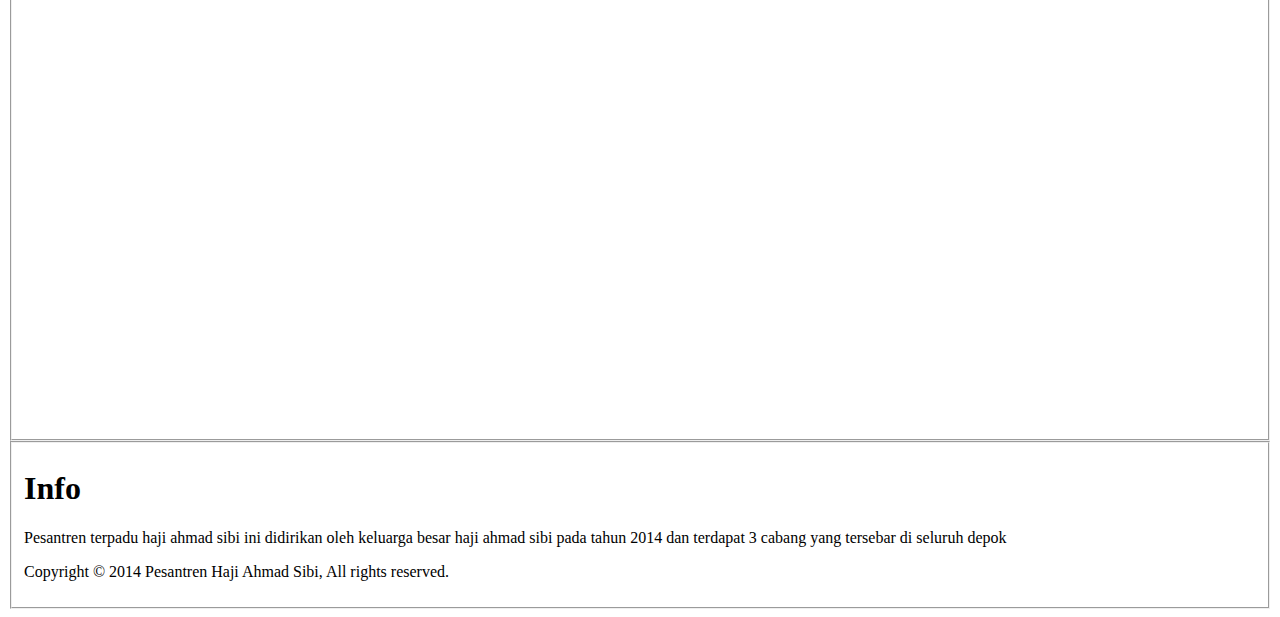
<file: Project1/peta.html>
<!DOCTYPE html>
<html lang="en">
<head>
    <meta charset="UTF-8">
    <meta name="viewport" content="width=device-width, initial-scale=1.0">
    <title>Jl. H. Ahmad Sibi</title>
    <link href="https://cdn.jsdelivr.net/npm/bootstrap@5.3.2/dist/css/bootstrap.min.css" rel="stylesheet" integrity="sha384-T3c6CoIi6uLrA9TneNEoa7RxnatzjcDSCmG1MXxSR1GAsXEV/Dwwykc2MPK8M2HN" crossorigin="anonymous">
</head>
<body>

  <fieldset>
        <!-- navbar -->
        <nav class="navbar navbar-expand-lg bg-body-tertiary">
          <div class="container-fluid">
            <a class="navbar-brand" href="#"></a> <img src="logo-pusat-studi-pesantren-FA-.png" width="100px" alt="">
            <button class="navbar-toggler" type="button" data-bs-toggle="collapse" data-bs-target="#navbarNav" aria-controls="navbarNav" aria-expanded="false" aria-label="Toggle navigation">
              <span class="navbar-toggler-icon"></span>
            </button>
            <div class="collapse navbar-collapse" id="navbarNav">
              <ul class="navbar-nav">
                <li class="nav-item">
                  <a class="nav-link active" aria-current="page" href="index.html">Home</a>
                </li>
                <li class="nav-item">
                  <a class="nav-link" href="info.html">Info</a>
                </li>
                <li class="nav-item">
                  <a class="nav-link" href="#">Video</a>
                </li>
                <li class="nav-item">
                  <a class="nav-link" href="daftar.html">Daftar</a>
                </li>
                <li class="nav-item">
                  <a class="nav-link" href="peta.html">Lokasi</a>
                </li>
                <li class="nav-item">
                  <a class="nav-link" href="#">Kontak</a>
                </li>
              </ul>
            </div>
          </div>
        </nav>
  </fieldset>

  <fieldset>
          <!-- Peta -->
          <div>
            <h1>Jl. H. Ahmad Sibi </h1>
            <iframe src="https://www.google.com/maps/embed?pb=!1m18!1m12!1m3!1d3965.2335568612784!2d106.84131517316953!3d-6.363812062250312!2m3!1f0!2f0!3f0!3m2!1i1024!2i768!4f13.1!3m3!1m2!1s0x2e69ec6b6ab7f98d%3A0xb942bd8d0f948de0!2sJl.%20H.%20Ahmad%20Sibi%2C%20Tugu%2C%20Kec.%20Cimanggis%2C%20Kota%20Depok%2C%20Jawa%20Barat%2016451!5e0!3m2!1sen!2sid!4v1701763300733!5m2!1sen!2sid" width="800" height="600" style="border:0;" allowfullscreen="" loading="lazy" referrerpolicy="no-referrer-when-downgrade"></iframe>
          </div>
         
          <div>
            <h1>Griya Tugu Asri</h1>
            <iframe src="https://www.google.com/maps/embed?pb=!1m18!1m12!1m3!1d3965.2369528764366!2d106.83871837316958!3d-6.363372062246164!2m3!1f0!2f0!3f0!3m2!1i1024!2i768!4f13.1!3m3!1m2!1s0x2e69ec6b3da26fc3%3A0xd1d985142c4ac40!2sGriya%20Tugu%20Asri!5e0!3m2!1sen!2sid!4v1702347502378!5m2!1sen!2sid" width="600" height="450" style="border:0;" allowfullscreen="" loading="lazy" referrerpolicy="no-referrer-when-downgrade"></iframe>
          </div>
        
          <div>
            <h1>Cimanggis, Depok City, West Java</h1>
            <iframe src="https://www.google.com/maps/embed?pb=!1m18!1m12!1m3!1d63443.292817746944!2d106.83356568514252!3d-6.367407062790167!2m3!1f0!2f0!3f0!3m2!1i1024!2i768!4f13.1!3m3!1m2!1s0x2e69ec8fbc857d93%3A0x57ebdaaddab11290!2sCimanggis%2C%20Depok%20City%2C%20West%20Java!5e0!3m2!1sen!2sid!4v1702347678105!5m2!1sen!2sid" width="600" height="450" style="border:0;" allowfullscreen="" loading="lazy" referrerpolicy="no-referrer-when-downgrade"></iframe>
          </div>
  </fieldset>

  <fieldset>
    <!-- Info -->
    <h1>Info</h1>
    <td>
      <p>Pesantren terpadu haji ahmad sibi ini didirikan oleh keluarga besar haji ahmad sibi pada tahun 2014 dan terdapat 3 cabang yang tersebar di seluruh depok</p>
      <p>Copyright © 2014 Pesantren Haji Ahmad Sibi, All rights reserved.</p>    
    </td>
  </tr>
  </fieldset>
    
</body>

</html>
</file>
<file: Praktikum8/styles.css>
body {
    margin: 0;
    font-family: Arial, sans-serif;
  }
  
  .container {
    display: flex;
    flex-direction: column;
    min-height: 100vh;
  }
  
  nav, header, main, article, aside, footer {
    padding: 20px;
    border: 1px solid #ddd;
    margin: 10px;
  }
  
  nav {
    background-color: palevioletred ;
    color: black;
    flex-direction: column  ;
  }
  
  header {
    background-color: bisque;
    color: black;
  }
  
  main {
    display: flex;
    flex: 1;
  }
  
  article {
    flex: 2; 
  }
  
  aside {
    flex: 1;
    background-color: skyblue;
    color: black;
  }
  
  footer {
    background-color: bisque;
    color: black;
    align-self: flex-end; 
  }
</file>
